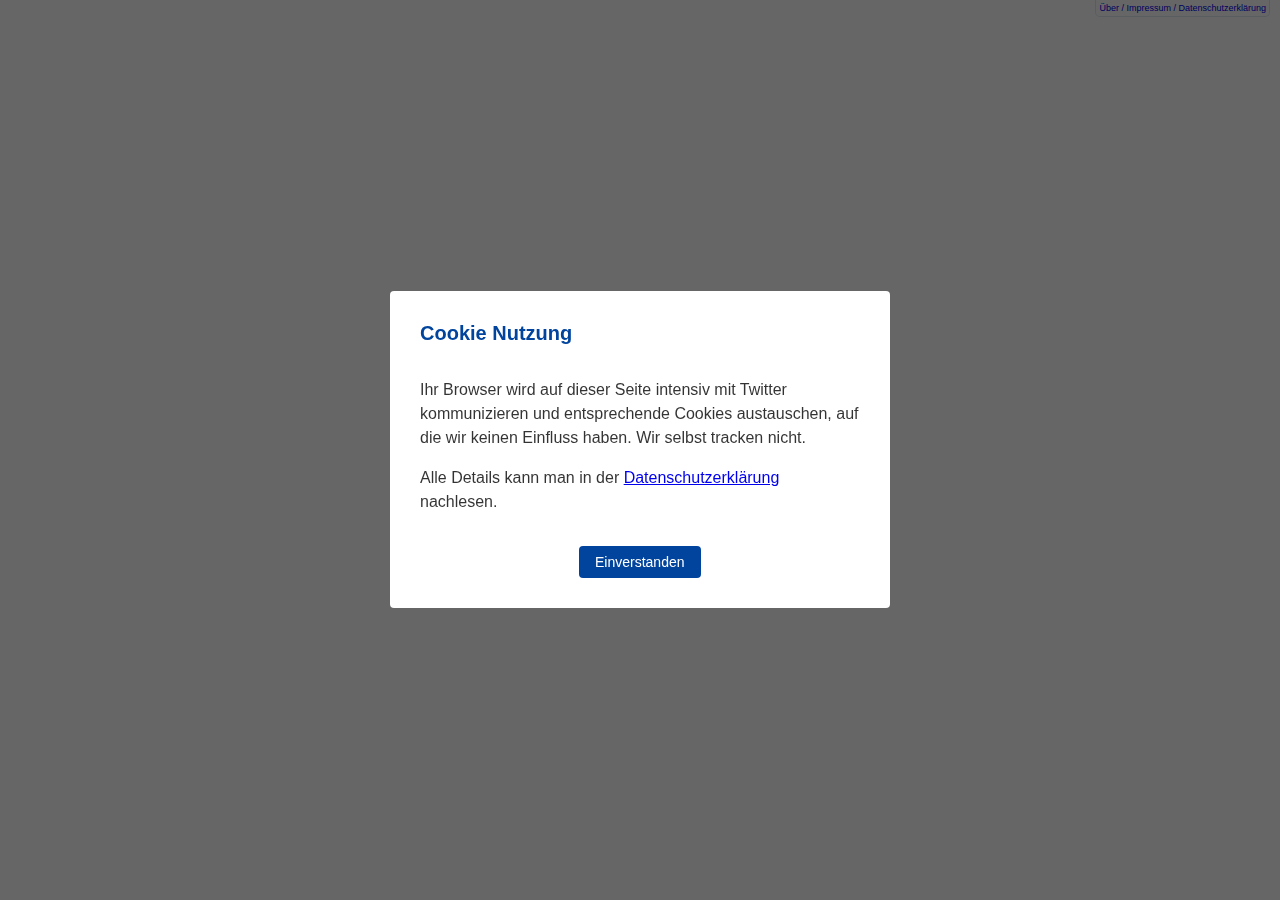
<file: bundestweet.de/index.html>
<!DOCTYPE html>
<html>
	<head>
    <title>Bundestweet</title>
    <link rel="stylesheet" type="text/css" href="micromodal.css">
    <link rel="stylesheet" type="text/css" href="bundestweet.css">
    <script src="micromodal.min.js"></script>
    <link rel="apple-touch-icon" sizes="180x180" href="apple-touch-icon.png">
    <link rel="icon" type="image/png" sizes="32x32" href="favicon-32x32.png">
    <link rel="icon" type="image/png" sizes="16x16" href="favicon-16x16.png">
    <link rel="manifest" href="site.webmanifest">
    <link rel="mask-icon" href="safari-pinned-tab.svg" color="#5bbad5">
    <meta name="msapplication-TileColor" content="#da532c">
    <meta name="theme-color" content="#ffffff">
    <meta http-equiv="content-type" content="text/html; charset=utf-8">
    <meta name="viewport" content="width=device-width, initial-scale=1">
    <meta property="og:title" content="Bundestweet">
    <meta property="og:description" content="Tweets von Bundestagsabgeordneten">
    <meta name="description" content="Tweets von Bundestagsabgeordneten">
    <meta property="og:image" content="https://bundestweet.de/apple-touch-icon.png">
    <meta property="og:url" content="https://bundestweet.de">
    <meta name="twitter:card" content="summary_large_image">
    <meta property="og:site_name" content="Bundestweet">
    <meta name="twitter:image:alt" content="Bundestag">
<script type="application/javascript">
alreadyDone=[];
toDo=[];
initialLoad=[];
lastModified="";
renderingJob = "";
renderingBackJob = "";
reloadCounter = 0;
weReceivedATweet = false;
lastElementFromBackjob = null;
window.twttr = (function(d, s, id) {
  var js, fjs = d.getElementsByTagName(s)[0],t = window.twttr || {};
  if (d.getElementById(id)) return t;
  js = d.createElement(s);
  js.id = id;
  js.src = "https://platform.twitter.com/widgets.js";
  fjs.parentNode.insertBefore(js, fjs);
  t._e = [];
  t.ready = function(f) {
    t._e.push(f);
  };
  return t;
}(document, "script", "twitter-wjs"));

window.twttr.ready(
  function (twttr) {
    twttr.events.bind(
      'rendered',
      function (event) {
        weReceivedATweet = true;
        if(event.target.parentElement.classList.contains("front")){
          document.body.insertBefore(event.target.parentElement,document.body.firstChild);
        } else {
          document.body.insertBefore(event.target.parentElement,document.getElementById("modal-1"));
          if(distanceFromViewport(event.target.parentElement) > 3000){
            clearInterval(renderingBackJob);
            lastElementFromBackjob = event.target.parentElement;
          }
        }
      }
    );
  }
);

function distanceFromViewport(elem) {
	var distance = elem.getBoundingClientRect();
	return distance.top - (window.innerHeight || document.documentElement.clientHeight);
};

function getTweets() {
  var client = new XMLHttpRequest();
  client.open('GET', 'tweets');
  if(lastModified && lastModified !== ""){
    client.setRequestHeader("If-Modified-Since", lastModified);
  }
  client.onreadystatechange = function() {
    if (this.readyState == 4 && this.status == 200) {
      lastModified=client.getResponseHeader("Last-Modified");
      var newtweets = client.responseText.split(",");
      if(reloadCounter === 0){
        initialLoad = newtweets;
        initialLoad.reverse();
        clearInterval(renderingBackJob);
        renderingBackJob =  setInterval(updateBack,100);
      }else{
        toDo = newtweets.filter(function(value, index, arr){ 
          return value && value.trim().length > 0 && alreadyDone.indexOf(value) == -1 && initialLoad.indexOf(value) == -1;
        });
        if(toDo.length){
          clearInterval(renderingJob);
          renderingJob =  setInterval(update,100);
        }
      }
      reloadCounter++;
    }
  }
  client.send();
}

function addTweet(tweetid, classname) {
  var newDiv = document.createElement("blockquote");
  newDiv.id = tweetid;
  newDiv.classList.add("twitter-tweet",classname);
  window.twttr.widgets.createTweet(tweetid,newDiv,{align: 'left', conversation:'none', dnt:'true'}); 
}

function update() {
  if(toDo.length){
    var element = toDo.shift();
    alreadyDone.push(element);
    var existingElement = document.getElementById(element);
    if(existingElement == null){
      addTweet(element,"front");
    }
  }else{
    clearInterval(renderingJob);
  }
}

function updateBack() {
  if(initialLoad.length){
    var element = initialLoad.shift();
    alreadyDone.push(element);
    var existingElement = document.getElementById(element);
    if(existingElement == null){
      addTweet(element, "back");
    }
  }else{
    clearInterval(renderingBackJob);
  }
}

function cookiequestion() {
  if(document.cookie !== "cookie=true" ) {
    setModalTextsCookie();
    MicroModal.show('modal-1',{
      onClose: modal => saveCookieStartPage(), 
      disableScroll: false, 
      disableFocus: true, 
      awaitOpenAnimation: true,
      awaitCloseAnimation: true,
      debugMode: false 
    });
  } else {
    saveCookieStartPage();
  }
}

function saveCookieStartPage() {
  document.cookie = "cookie=true"; 
  getTweets();      
  setInterval(function(){ getTweets(); },20000);
  setTimeout(function(){ checkIfTweetsReceived(); },5000);
}

function setModalTextsCookie() {
  document.getElementById("modal-1-title").innerHTML = "Cookie Nutzung";
  document.getElementById("modal-1-content").innerHTML = "<p>Ihr Browser wird auf dieser Seite intensiv mit Twitter kommunizieren und entsprechende Cookies austauschen, auf die wir keinen Einfluss haben. Wir selbst tracken nicht.</p><p>Alle Details kann man in der <a href='about.html#Datenschutz'>Datenschutzerklärung</a> nachlesen.</p>";
  document.getElementById("modal-1-buttontext").innerHTML = "Einverstanden";
}

function setModalTextsBlocked() {
  document.getElementById("modal-1-title").innerHTML = "Twitter antwortet nicht";
  document.getElementById("modal-1-content").innerHTML = "<p>Wir erhalten keine Tweets. Das kann nur bedeuten, dass Twitter von Ihrem Browser oder Firewall blockiert wird oder Ihr Browser nicht mehr aktuell ist.</p><p>Hier wird sich nichts tun bis Twitter erreichbar ist.</p>";
  document.getElementById("modal-1-buttontext").innerHTML = "Verstanden";
}

function checkIfTweetsReceived() {
  if(weReceivedATweet !== true  && alreadyDone.length > 0) {
    setModalTextsBlocked();
    MicroModal.show('modal-1',{
      disableScroll: false,
      disableFocus: false,
      awaitOpenAnimation: true,
      awaitCloseAnimation: true,
      debugMode: false
    });
  }
}

window.onscroll = function() {
  if(lastElementFromBackjob && distanceFromViewport(lastElementFromBackjob) <= 5000) {
    clearInterval(renderingBackJob);
    renderingBackJob = setInterval(updateBack,100);  
  }
};

window.onload = function () {
  cookiequestion();
}

</script>
	</head>
	<body class="parentbody">
    <noscript>
            <p>Ihr Browser unterstützt kein JavaScript - ohne funktioniert die Seite leider nicht.</p>
    </noscript>
    <div id="imprint"><a href="about.html" style="text-decoration:none">Über / Impressum / Datenschutzerklärung</a></div>
    <div class="modal micromodal-slide" id="modal-1" aria-hidden="true">
    <div class="modal__overlay" tabindex="-1" >
      <div class="modal__container" role="dialog" aria-modal="true" aria-labelledby="modal-1-title">
        <header class="modal__header">
          <h2 class="modal__title" id="modal-1-title">
          </h2>
        </header>
        <main class="modal__content" id="modal-1-content">
        </main>
        <footer class="modal__footer">
          <button class="modal__btn modal__btn-primary" data-micromodal-close id="modal-1-buttontext"></button>
        </footer>
      </div>
    </div>
  </div>
	</body>
</html>
</file>
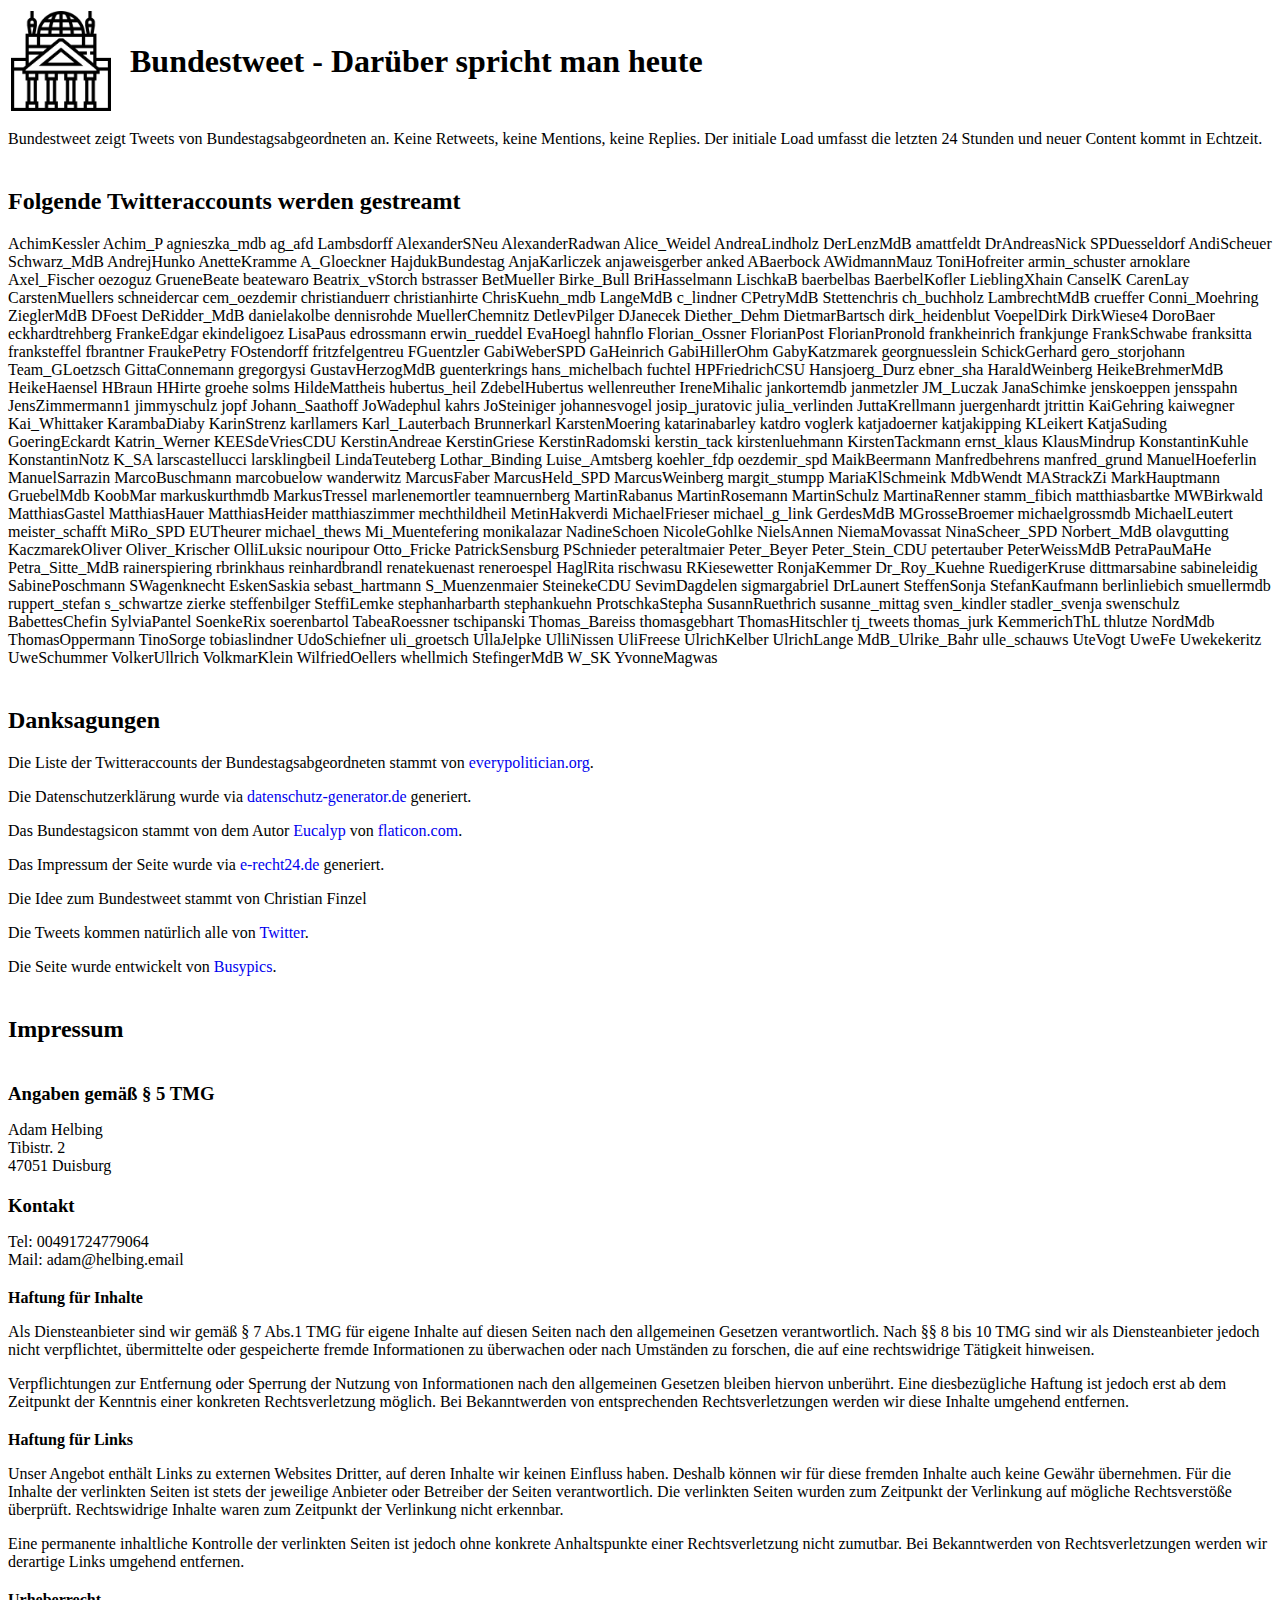
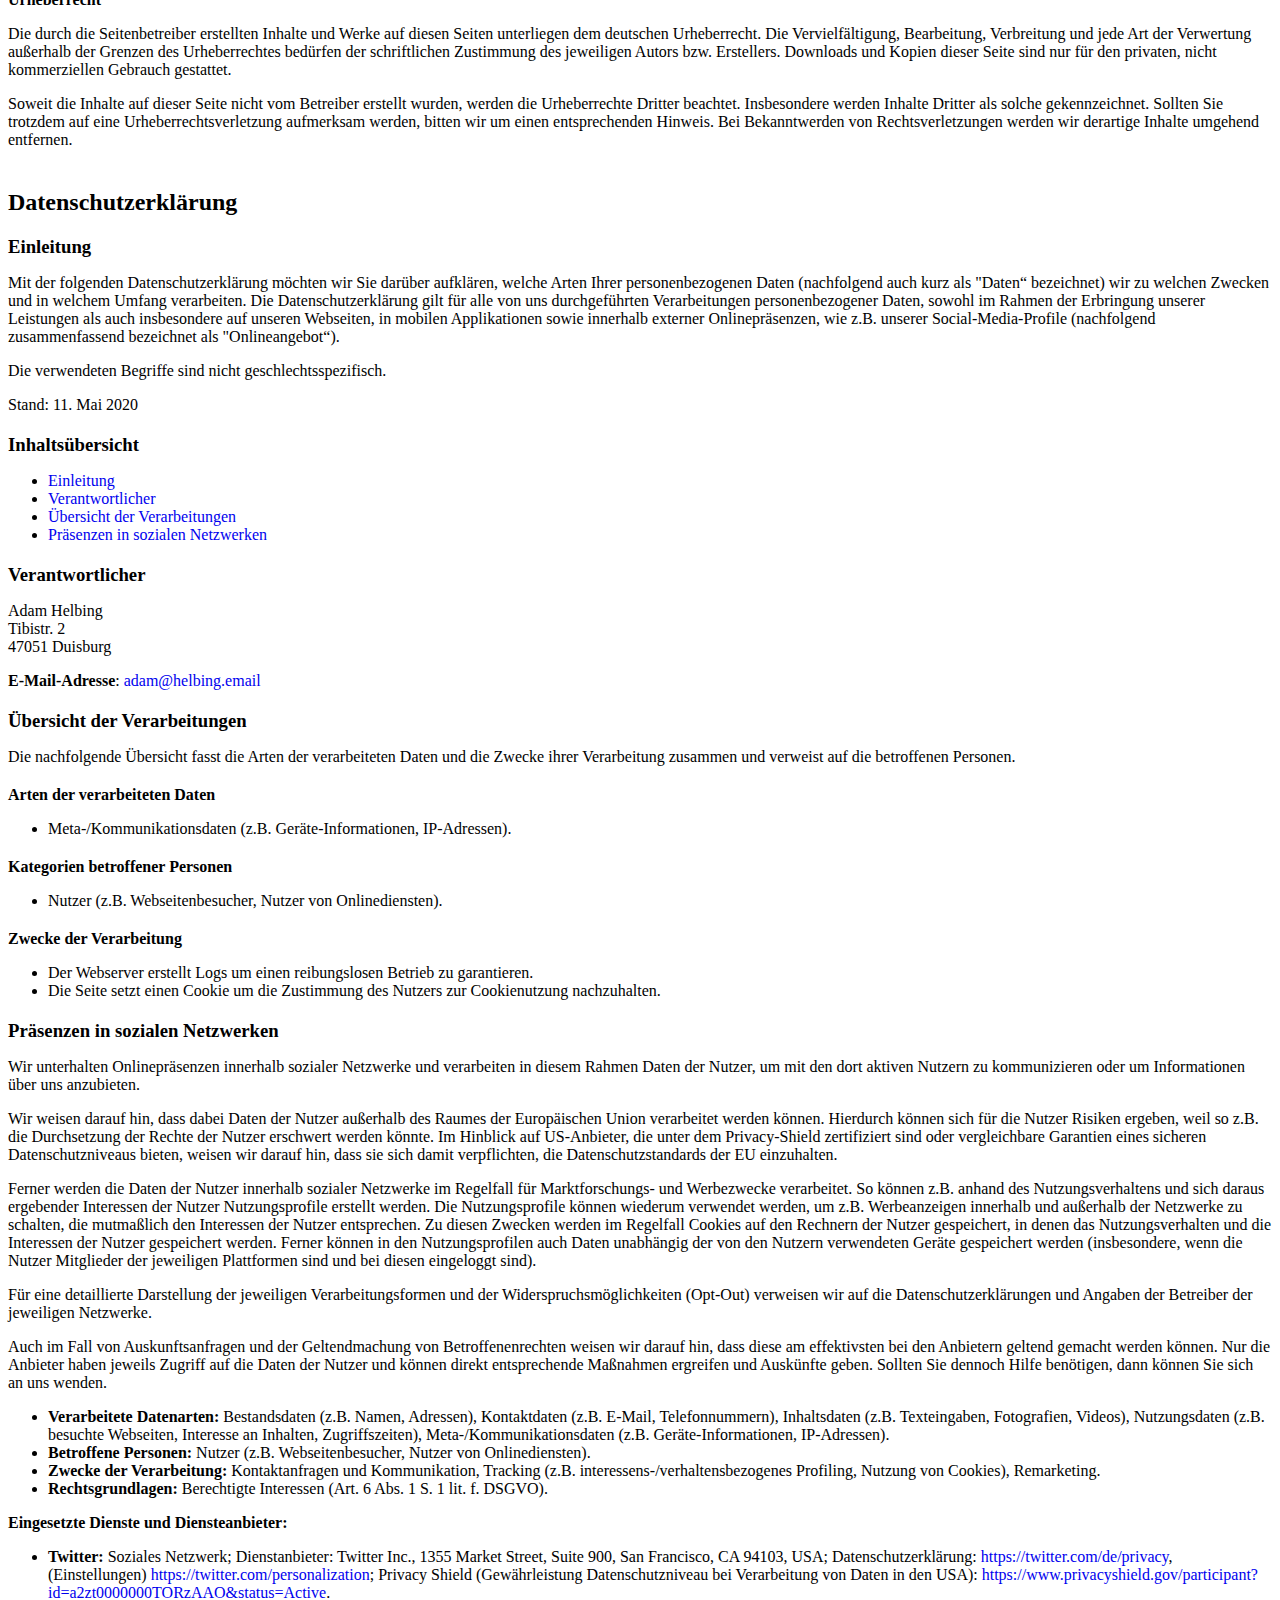
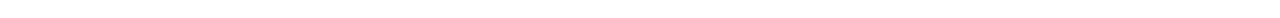
<file: bundestweet.de/about.html>
<html>
  <head>
    <title>Bundestweet</title>
    <link rel="apple-touch-icon" sizes="180x180" href="apple-touch-icon.png">
    <link rel="icon" type="image/png" sizes="32x32" href="favicon-32x32.png">
    <link rel="icon" type="image/png" sizes="16x16" href="favicon-16x16.png">
    <link rel="manifest" href="site.webmanifest">
    <link rel="mask-icon" href="safari-pinned-tab.svg" color="#5bbad5">
    <meta name="msapplication-TileColor" content="#da532c">
    <meta name="theme-color" content="#ffffff">
    <meta http-equiv="content-type" content="text/html; charset=utf-8">
    <meta name="viewport" content="width=device-width, initial-scale=1.0">
    <meta name="description" content="A description of the page" />
    <meta name="robots" content="noindex, nofollow" />
<style>
body {
 font-family: "Times New Roman", Times, serif;;
}

h2 {
  margin-top: 40px; 
}
h3, h4, h5, h6 {
  margin-top: 20px; 
  margin-bottom: 0px; 
}
a {text-decoration: none;}
</style>  

</head>
  <body>
<table>
<tr>          
<td><img src="android-chrome-512x512.png" style="width: 100px;margin-right:15px;"/></td><td valign="center"><h1 style="margin:0px">Bundestweet - Darüber spricht man heute</h1></td>
</tr>
</table>
          <p>Bundestweet zeigt Tweets von Bundestagsabgeordneten an. Keine Retweets, keine Mentions, keine Replies. Der initiale Load umfasst die letzten 24 Stunden und neuer Content kommt in Echtzeit.</p>
          <h2>Folgende Twitteraccounts werden gestreamt</h2>
          <p>
AchimKessler
Achim_P
agnieszka_mdb
ag_afd
Lambsdorff
AlexanderSNeu
AlexanderRadwan
Alice_Weidel
AndreaLindholz
DerLenzMdB
amattfeldt
DrAndreasNick
SPDuesseldorf
AndiScheuer
Schwarz_MdB
AndrejHunko
AnetteKramme
A_Gloeckner
HajdukBundestag
AnjaKarliczek
anjaweisgerber
anked
ABaerbock
AWidmannMauz
ToniHofreiter
armin_schuster
arnoklare
Axel_Fischer
oezoguz
GrueneBeate
beatewaro
Beatrix_vStorch
bstrasser
BetMueller
Birke_Bull
BriHasselmann
LischkaB
baerbelbas
BaerbelKofler
LieblingXhain
CanselK
CarenLay
CarstenMuellers
schneidercar
cem_oezdemir
christianduerr
christianhirte
ChrisKuehn_mdb
LangeMdB
c_lindner
CPetryMdB
Stettenchris
ch_buchholz
LambrechtMdB
crueffer
Conni_Moehring
ZieglerMdB
DFoest
DeRidder_MdB
danielakolbe
dennisrohde
MuellerChemnitz
DetlevPilger
DJanecek
Diether_Dehm
DietmarBartsch
dirk_heidenblut
VoepelDirk
DirkWiese4
DoroBaer
eckhardtrehberg
FrankeEdgar
ekindeligoez
LisaPaus
edrossmann
erwin_rueddel
EvaHoegl
hahnflo
Florian_Ossner
FlorianPost
FlorianPronold
frankheinrich
frankjunge
FrankSchwabe
franksitta
franksteffel
fbrantner
FraukePetry
FOstendorff
fritzfelgentreu
FGuentzler
GabiWeberSPD
GaHeinrich
GabiHillerOhm
GabyKatzmarek
georgnuesslein
SchickGerhard
gero_storjohann
Team_GLoetzsch
GittaConnemann
gregorgysi
GustavHerzogMdB
guenterkrings
hans_michelbach
fuchtel
HPFriedrichCSU
Hansjoerg_Durz
ebner_sha
HaraldWeinberg
HeikeBrehmerMdB
HeikeHaensel
HBraun
HHirte
groehe
solms
HildeMattheis
hubertus_heil
ZdebelHubertus
wellenreuther
IreneMihalic
jankortemdb
janmetzler
JM_Luczak
JanaSchimke
jenskoeppen
jensspahn
JensZimmermann1
jimmyschulz
jopf
Johann_Saathoff
JoWadephul
kahrs
JoSteiniger
johannesvogel
josip_juratovic
julia_verlinden
JuttaKrellmann
juergenhardt
jtrittin
KaiGehring
kaiwegner
Kai_Whittaker
KarambaDiaby
KarinStrenz
karllamers
Karl_Lauterbach
Brunnerkarl
KarstenMoering
katarinabarley
katdro
voglerk
katjadoerner
katjakipping
KLeikert
KatjaSuding
GoeringEckardt
Katrin_Werner
KEESdeVriesCDU
KerstinAndreae
KerstinGriese
KerstinRadomski
kerstin_tack
kirstenluehmann
KirstenTackmann
ernst_klaus
KlausMindrup
KonstantinKuhle
KonstantinNotz
K_SA
larscastellucci
larsklingbeil
LindaTeuteberg
Lothar_Binding
Luise_Amtsberg
koehler_fdp
oezdemir_spd
MaikBeermann
Manfredbehrens
manfred_grund
ManuelHoeferlin
ManuelSarrazin
MarcoBuschmann
marcobuelow
wanderwitz
MarcusFaber
MarcusHeld_SPD
MarcusWeinberg
margit_stumpp
MariaKlSchmeink
MdbWendt
MAStrackZi
MarkHauptmann
GruebelMdb
KoobMar
markuskurthmdb
MarkusTressel
marlenemortler
teamnuernberg
MartinRabanus
MartinRosemann
MartinSchulz
MartinaRenner
stamm_fibich
matthiasbartke
MWBirkwald
MatthiasGastel
MatthiasHauer
MatthiasHeider
matthiaszimmer
mechthildheil
MetinHakverdi
MichaelFrieser
michael_g_link
GerdesMdB
MGrosseBroemer
michaelgrossmdb
MichaelLeutert
meister_schafft
MiRo_SPD
EUTheurer
michael_thews
Mi_Muentefering
monikalazar
NadineSchoen
NicoleGohlke
NielsAnnen
NiemaMovassat
NinaScheer_SPD
Norbert_MdB
olavgutting
KaczmarekOliver
Oliver_Krischer
OlliLuksic
nouripour
Otto_Fricke
PatrickSensburg
PSchnieder
peteraltmaier
Peter_Beyer
Peter_Stein_CDU
petertauber
PeterWeissMdB
PetraPauMaHe
Petra_Sitte_MdB
rainerspiering
rbrinkhaus
reinhardbrandl
renatekuenast
reneroespel
HaglRita
rischwasu
RKiesewetter
RonjaKemmer
Dr_Roy_Kuehne
RuedigerKruse
dittmarsabine
sabineleidig
SabinePoschmann
SWagenknecht
EskenSaskia
sebast_hartmann
S_Muenzenmaier
SteinekeCDU
SevimDagdelen
sigmargabriel
DrLaunert
SteffenSonja
StefanKaufmann
berlinliebich
smuellermdb
ruppert_stefan
s_schwartze
zierke
steffenbilger
SteffiLemke
stephanharbarth
stephankuehn
ProtschkaStepha
SusannRuethrich
susanne_mittag
sven_kindler
stadler_svenja
swenschulz
BabettesChefin
SylviaPantel
SoenkeRix
soerenbartol
TabeaRoessner
tschipanski
Thomas_Bareiss
thomasgebhart
ThomasHitschler
tj_tweets
thomas_jurk
KemmerichThL
thlutze
NordMdb
ThomasOppermann
TinoSorge
tobiaslindner
UdoSchiefner
uli_groetsch
UllaJelpke
UlliNissen
UliFreese
UlrichKelber
UlrichLange
MdB_Ulrike_Bahr
ulle_schauws
UteVogt
UweFe
Uwekekeritz
UweSchummer
VolkerUllrich
VolkmarKlein
WilfriedOellers
whellmich
StefingerMdB
W_SK
YvonneMagwas
          </p>
          <h2>Danksagungen</h2>
<p>Die Liste der Twitteraccounts der Bundestagsabgeordneten stammt von <a href="https://everypolitician.org/">everypolitician.org</a>.</p>
<p>Die Datenschutzerklärung wurde via <a href="https://datenschutz-generator.de/">datenschutz-generator.de</a> generiert.</p>
<p>Das Bundestagsicon stammt von dem Autor <a href="https://www.flaticon.com/authors/eucalyp">Eucalyp</a> von <a href="https://www.flaticon.com/">flaticon.com</a>.</p>
<p>Das Impressum der Seite wurde via <a href="https://www.e-recht24.de/">e-recht24.de</a> generiert.</p>
<p>Die Idee zum Bundestweet stammt von Christian Finzel</p>
<p>Die Tweets kommen natürlich alle von <a href="https://twitter.com">Twitter</a>.</p>
<p>Die Seite wurde entwickelt von <a href="https://busypics.de">Busypics</a>.</p>
<h2>Impressum<h2>
<h3>Angaben gemäß § 5 TMG</h3>
<p>
Adam Helbing<br>
Tibistr. 2<br>
47051 Duisburg
</p>
<h3>Kontakt</h3>
<p>
Tel: 00491724779064<br>
Mail: adam@helbing.email
</p>
<h4>Haftung für Inhalte</h4>
<p>Als Diensteanbieter sind wir gemäß § 7 Abs.1 TMG für eigene Inhalte auf diesen Seiten nach den allgemeinen Gesetzen verantwortlich. Nach §§ 8 bis 10 TMG sind wir als Diensteanbieter jedoch nicht verpflichtet, übermittelte oder gespeicherte fremde Informationen zu überwachen oder nach Umständen zu forschen, die auf eine rechtswidrige Tätigkeit hinweisen.</p>
<p>Verpflichtungen zur Entfernung oder Sperrung der Nutzung von Informationen nach den allgemeinen Gesetzen bleiben hiervon unberührt. Eine diesbezügliche Haftung ist jedoch erst ab dem Zeitpunkt der Kenntnis einer konkreten Rechtsverletzung möglich. Bei Bekanntwerden von entsprechenden Rechtsverletzungen werden wir diese Inhalte umgehend entfernen.</p>
<h4>Haftung für Links</h4>
<p>Unser Angebot enthält Links zu externen Websites Dritter, auf deren Inhalte wir keinen Einfluss haben. Deshalb können wir für diese fremden Inhalte auch keine Gewähr übernehmen. Für die Inhalte der verlinkten Seiten ist stets der jeweilige Anbieter oder Betreiber der Seiten verantwortlich. Die verlinkten Seiten wurden zum Zeitpunkt der Verlinkung auf mögliche Rechtsverstöße überprüft. Rechtswidrige Inhalte waren zum Zeitpunkt der Verlinkung nicht erkennbar.</p>
<p>Eine permanente inhaltliche Kontrolle der verlinkten Seiten ist jedoch ohne konkrete Anhaltspunkte einer Rechtsverletzung nicht zumutbar. Bei Bekanntwerden von Rechtsverletzungen werden wir derartige Links umgehend entfernen.</p>
<h4>Urheberrecht</h4>
<p>Die durch die Seitenbetreiber erstellten Inhalte und Werke auf diesen Seiten unterliegen dem deutschen Urheberrecht. Die Vervielfältigung, Bearbeitung, Verbreitung und jede Art der Verwertung außerhalb der Grenzen des Urheberrechtes bedürfen der schriftlichen Zustimmung des jeweiligen Autors bzw. Erstellers. Downloads und Kopien dieser Seite sind nur für den privaten, nicht kommerziellen Gebrauch gestattet.</p>
<p>Soweit die Inhalte auf dieser Seite nicht vom Betreiber erstellt wurden, werden die Urheberrechte Dritter beachtet. Insbesondere werden Inhalte Dritter als solche gekennzeichnet. Sollten Sie trotzdem auf eine Urheberrechtsverletzung aufmerksam werden, bitten wir um einen entsprechenden Hinweis. Bei Bekanntwerden von Rechtsverletzungen werden wir derartige Inhalte umgehend entfernen.</p>
<h2><a name="Datenschutz">Datenschutzerklärung</a></h2>
<h3>Einleitung</h3>
<p>Mit der folgenden Datenschutzerklärung möchten wir Sie darüber aufklären, welche Arten Ihrer personenbezogenen Daten (nachfolgend auch kurz als "Daten“ bezeichnet) wir zu welchen Zwecken und in welchem Umfang verarbeiten. Die Datenschutzerklärung gilt für alle von uns durchgeführten Verarbeitungen personenbezogener Daten, sowohl im Rahmen der Erbringung unserer Leistungen als auch insbesondere auf unseren Webseiten, in mobilen Applikationen sowie innerhalb externer Onlinepräsenzen, wie z.B. unserer Social-Media-Profile (nachfolgend zusammenfassend bezeichnet als "Onlineangebot“).</p>
<p>Die verwendeten Begriffe sind nicht geschlechtsspezifisch.</p>
<p>Stand: 11. Mai 2020</p><h3>Inhaltsübersicht</h3> <ul class="index"><li><a class="index-link" href="#m14">Einleitung</a></li><li><a class="index-link" href="#m3">Verantwortlicher</a></li><li><a class="index-link" href="#mOverview">Übersicht der Verarbeitungen</a></li><li><a class="index-link" href="#m136">Präsenzen in sozialen Netzwerken</a></li></ul>
<h3 id="m3">Verantwortlicher</h3> <p>Adam Helbing<br>Tibistr. 2<br>47051 Duisburg<br></p>
<p><strong>E-Mail-Adresse</strong>: <a href="mailto:adam@helbing.email">adam@helbing.email</a></p>
<h3 id="mOverview">Übersicht der Verarbeitungen</h3>
<p>Die nachfolgende Übersicht fasst die Arten der verarbeiteten Daten und die Zwecke ihrer Verarbeitung zusammen und verweist auf die betroffenen Personen.</p>
<h4>Arten der verarbeiteten Daten</h4>
<ul><li>Meta-/Kommunikationsdaten (z.B. Geräte-Informationen, IP-Adressen).</li></ul>
<h4>Kategorien betroffener Personen</h4>
<ul><li>Nutzer (z.B. Webseitenbesucher, Nutzer von Onlinediensten).</li></ul>
<h4>Zwecke der Verarbeitung</h4>
<ul><li>Der Webserver erstellt Logs um einen reibungslosen Betrieb zu garantieren.</li><li>Die Seite setzt einen Cookie um die Zustimmung des Nutzers zur Cookienutzung nachzuhalten.</li></ul>
<h3 id="m136">Präsenzen in sozialen Netzwerken</h3>
<p>Wir unterhalten Onlinepräsenzen innerhalb sozialer Netzwerke und verarbeiten in diesem Rahmen Daten der Nutzer, um mit den dort aktiven Nutzern zu kommunizieren oder um Informationen über uns anzubieten.</p>
<p>Wir weisen darauf hin, dass dabei Daten der Nutzer außerhalb des Raumes der Europäischen Union verarbeitet werden können. Hierdurch können sich für die Nutzer Risiken ergeben, weil so z.B. die Durchsetzung der Rechte der Nutzer erschwert werden könnte. Im Hinblick auf US-Anbieter, die unter dem Privacy-Shield zertifiziert sind oder vergleichbare Garantien eines sicheren Datenschutzniveaus bieten, weisen wir darauf hin, dass sie sich damit verpflichten, die Datenschutzstandards der EU einzuhalten.</p>
<p>Ferner werden die Daten der Nutzer innerhalb sozialer Netzwerke im Regelfall für Marktforschungs- und Werbezwecke verarbeitet. So können z.B. anhand des Nutzungsverhaltens und sich daraus ergebender Interessen der Nutzer Nutzungsprofile erstellt werden. Die Nutzungsprofile können wiederum verwendet werden, um z.B. Werbeanzeigen innerhalb und außerhalb der Netzwerke zu schalten, die mutmaßlich den Interessen der Nutzer entsprechen. Zu diesen Zwecken werden im Regelfall Cookies auf den Rechnern der Nutzer gespeichert, in denen das Nutzungsverhalten und die Interessen der Nutzer gespeichert werden. Ferner können in den Nutzungsprofilen auch Daten unabhängig der von den Nutzern verwendeten Geräte gespeichert werden (insbesondere, wenn die Nutzer Mitglieder der jeweiligen Plattformen sind und bei diesen eingeloggt sind).</p>
<p>Für eine detaillierte Darstellung der jeweiligen Verarbeitungsformen und der Widerspruchsmöglichkeiten (Opt-Out) verweisen wir auf die Datenschutzerklärungen und Angaben der Betreiber der jeweiligen Netzwerke.</p>
<p>Auch im Fall von Auskunftsanfragen und der Geltendmachung von Betroffenenrechten weisen wir darauf hin, dass diese am effektivsten bei den Anbietern geltend gemacht werden können. Nur die Anbieter haben jeweils Zugriff auf die Daten der Nutzer und können direkt entsprechende Maßnahmen ergreifen und Auskünfte geben. Sollten Sie dennoch Hilfe benötigen, dann können Sie sich an uns wenden.</p>
<ul class="m-elements"><li><strong>Verarbeitete Datenarten:</strong> Bestandsdaten (z.B. Namen, Adressen), Kontaktdaten (z.B. E-Mail, Telefonnummern), Inhaltsdaten  (z.B. Texteingaben, Fotografien, Videos), Nutzungsdaten  (z.B. besuchte Webseiten, Interesse an Inhalten, Zugriffszeiten), Meta-/Kommunikationsdaten (z.B. Geräte-Informationen, IP-Adressen).</li><li><strong>Betroffene Personen:</strong> Nutzer (z.B. Webseitenbesucher, Nutzer von Onlinediensten).</li><li><strong>Zwecke der Verarbeitung:</strong> Kontaktanfragen und Kommunikation, Tracking (z.B. interessens-/verhaltensbezogenes Profiling, Nutzung von Cookies), Remarketing.</li><li><strong>Rechtsgrundlagen:</strong> Berechtigte Interessen (Art. 6 Abs. 1 S. 1 lit. f. DSGVO).</li></ul><p><strong>Eingesetzte Dienste und Diensteanbieter:</strong></p><ul class="m-elements"><li><strong>Twitter:</strong> Soziales Netzwerk; Dienstanbieter: Twitter Inc., 1355 Market Street, Suite 900, San Francisco, CA 94103, USA; Datenschutzerklärung: <a href="https://twitter.com/de/privacy" target="_blank">https://twitter.com/de/privacy</a>, (Einstellungen) <a href="https://twitter.com/personalization" target="_blank">https://twitter.com/personalization</a>; Privacy Shield (Gewährleistung Datenschutzniveau bei Verarbeitung von Daten in den USA): <a href="https://www.privacyshield.gov/participant?id=a2zt0000000TORzAAO&status=Active" target="_blank">https://www.privacyshield.gov/participant?id=a2zt0000000TORzAAO&status=Active</a>.</li></ul><p class="seal">

  </body>
</html>
</file>
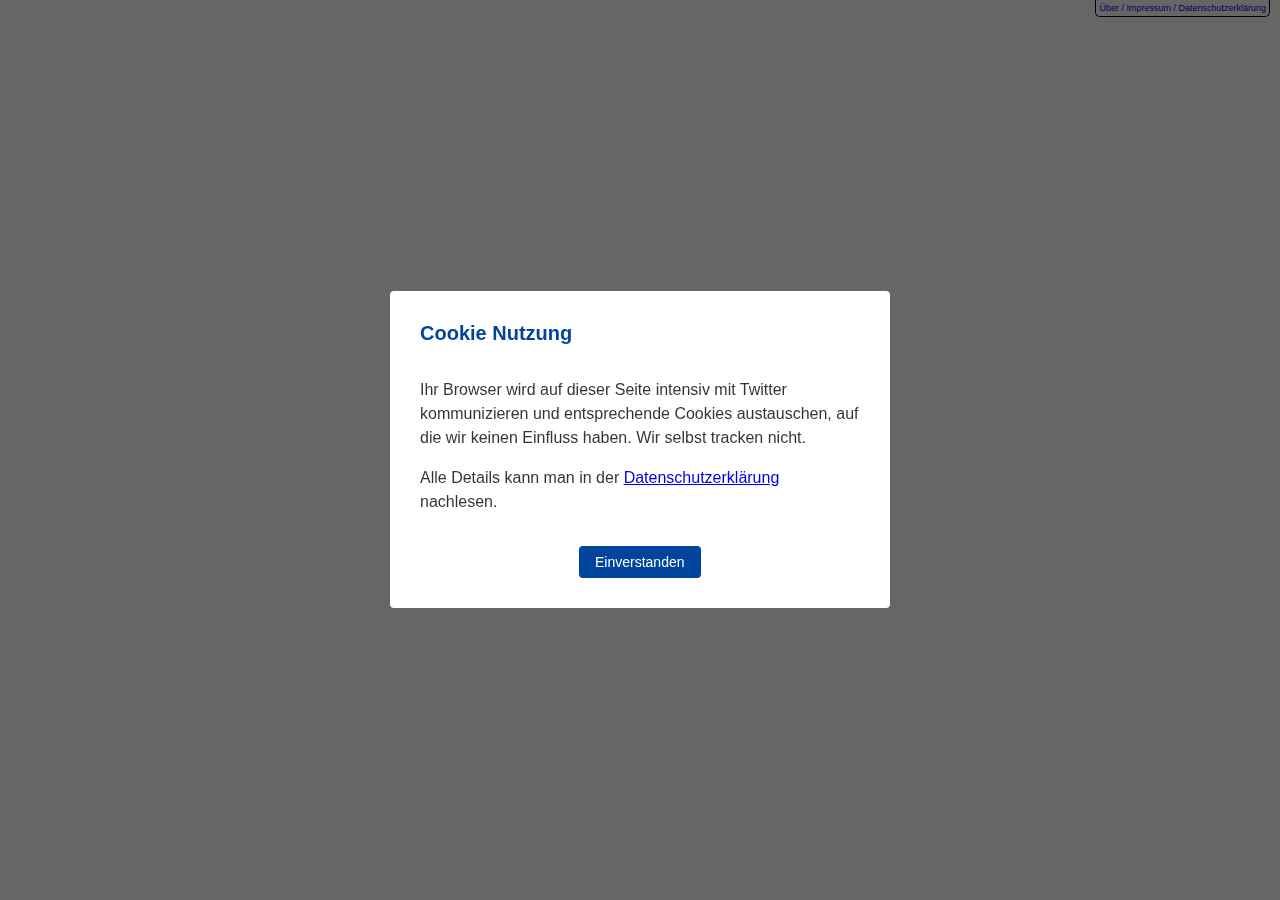
<file: bundestweet.de/index3.html>
<html>
	<head>
    <title>Bundestweet</title>
    <link rel="stylesheet" type="text/css" href="micromodal.css">
    <script src="micromodal.min.js"></script>
    <link rel="apple-touch-icon" sizes="180x180" href="apple-touch-icon.png">
    <link rel="icon" type="image/png" sizes="32x32" href="favicon-32x32.png">
    <link rel="icon" type="image/png" sizes="16x16" href="favicon-16x16.png">
    <link rel="manifest" href="site.webmanifest">
    <link rel="mask-icon" href="safari-pinned-tab.svg" color="#5bbad5">
    <meta name="msapplication-TileColor" content="#da532c">
    <meta name="theme-color" content="#ffffff">
    <meta http-equiv="content-type" content="text/html; charset=utf-8">
    <meta name="viewport" content="width=device-width, initial-scale=1">
    <meta property="og:title" content="Bundestweet">
    <meta property="og:description" content="Tweets von Bundestagsabgeordneten">
    <meta property="og:image" content="https://bundestweet.de/apple-touch-icon.png">
    <meta property="og:url" content="https://bundestweet.de">
    <meta name="twitter:card" content="summary_large_image">
    <meta property="og:site_name" content="Bundestweet">
    <meta name="twitter:image:alt" content="Bundestag">
<style>

#imprint {
position: absolute;
  right: 10px;
  top:0px;
  border: 1px solid black;
  border-radius: 0 0 5px 5px;
  border-top: none;
  padding: 3px;
  font-family: sans-serif;
  font-size: xx-small;
}

.parentbody {
  display: flex;
  width: 100%;
  flex-wrap: wrap;
  align-items: center;
  margin: 0px;
}

blockquote.twitter-tweet {
  flex-grow: 1;
  font-family: "Helvetica Neue", Roboto, "Segoe UI", Calibri, sans-serif;
  font-size: 12px;
  font-weight: bold;
  line-height: 16px;
  margin: 10px 10px 10px 10px;
  animation: fadeIn ease 3s;
  -webkit-animation: fadeIn ease 3s;
  -moz-animation: fadeIn ease 3s;
  -o-animation: fadeIn ease 3s;
  -ms-animation: fadeIn ease 3s;
}

blockquote.twitter-tweet {
  flex-basis: 300px;
  max-width:500px;
  min-width:200px;
}

@media (max-height: 900px) {
  blockquote.twitter-tweet {
    flex-basis: 225px;
  }
}

@keyframes fadeIn {
  0% {
    opacity:0;
  }
  100% {
    opacity:1;
  }
}

@-moz-keyframes fadeIn {
  0% {
    opacity:0;
  }
  100% {
    opacity:1;
  }
}

@-webkit-keyframes fadeIn {
  0% {
    opacity:0;
  }
  100% {
    opacity:1;
  }
}

@-o-keyframes fadeIn {
  0% {
    opacity:0;
  }
  100% {
    opacity:1;
  }
}

@-ms-keyframes fadeIn {
  0% {
    opacity:0;
  }
  100% {
    opacity:1;
}

blockquote.twitter-tweet p {
  font-size: 16px;
  font-weight: normal;
  line-height: 20px;
}

blockquote.twitter-tweet a {
  color: inherit;
  font-weight: normal;
  text-decoration: none;
  outline: 0 none;
}

blockquote.twitter-tweet a:hover,
blockquote.twitter-tweet a:focus {
  text-decoration: underline;
}
</style>
<script>
alreadyDone=[];
toDo=[];
lastModified="";
renderingJob = "";
reloadCounter = 0;
weReceivedATweet = false;
window.twttr = (function(d, s, id) {
  var js, fjs = d.getElementsByTagName(s)[0],t = window.twttr || {};
  if (d.getElementById(id)) return t;
  js = d.createElement(s);
  js.id = id;
  js.src = "https://platform.twitter.com/widgets.js";
  fjs.parentNode.insertBefore(js, fjs);
  t._e = [];
  t.ready = function(f) {
    t._e.push(f);
  };
  return t;
}(document, "script", "twitter-wjs"));

window.twttr.ready(
  function (twttr) {
    twttr.events.bind(
      'rendered',
      function (event) {
        console.log("Created widget", event.target.id);
        weReceivedATweet = true;
        if(reloadCounter === 1){
          document.body.insertBefore(event.target.parentElement,document.getElementById("modal-1"));
        } else {
          document.body.insertBefore(event.target.parentElement,document.body.firstChild);
        }
      }
    );
  }
);


function getTweets() {
  var client = new XMLHttpRequest();
  client.open('GET', 'tweets');
  if(lastModified && lastModified !== ""){
    console.log("Setting modified since header:"+lastModified);
    client.setRequestHeader("If-Modified-Since", lastModified);
  }
  client.onreadystatechange = function() {
    if (this.readyState == 4 && this.status == 200) {
      lastModified=client.getResponseHeader("Last-Modified");
      console.log("Got response, last Modified:"+lastModified);
      var newtweets = client.responseText.split(",");
      toDo = newtweets.filter(function(value, index, arr){ 
        return alreadyDone.indexOf(value) == -1 && value && value.trim().length > 0;
      });
      if(toDo.length){
        reloadCounter++;
        if(reloadCounter === 1) {
          toDo.reverse();
        }
        clearInterval(renderingJob);
        console.log("New tweets. Starting update timer");
        renderingJob =  setInterval(update,100);
      }
    }else{
      console.log("Status:"+this.status);
    }
  }
  client.send();
}

function addTweet(tweetid) {
  var newDiv = document.createElement("blockquote");
  newDiv.id = tweetid;
  newDiv.classList.add("twitter-tweet");
  window.twttr.widgets.createTweet(tweetid,newDiv,{align: 'left', conversation:'none'}); 
}

function update() {
  if(toDo.length){
    var element = toDo.shift();
    alreadyDone.push(element);
    var existingElement = document.getElementById(element);
    if(existingElement == null){
      console.log("Found new tweet id:"+element+". Rendering!")
      addTweet(element);
    }
  }else{
    console.log("Nothing to do, stopping update timer");
    clearInterval(renderingJob);
  }
}

function cookiequestion() {
  if(document.cookie !== "cookie=true" ) {
    setModalTextsCookie();
    MicroModal.show('modal-1',{
      onClose: modal => saveCookieStartPage(), 
      disableScroll: false, 
      disableFocus: false, 
      awaitOpenAnimation: true,
      awaitCloseAnimation: true,
      debugMode: false 
    });
  } else {
    saveCookieStartPage();
  }
}

function saveCookieStartPage() {
  document.cookie = "cookie=true"; 
  getTweets();      
  setInterval(function(){ console.log("Checking for new tweets");getTweets(); },20000);
  setTimeout(function(){ checkIfTweetsReceived(); },5000);
}

function setModalTextsCookie() {
  document.getElementById("modal-1-title").innerHTML = "Cookie Nutzung";
  document.getElementById("modal-1-content").innerHTML = "<p>Ihr Browser wird auf dieser Seite intensiv mit Twitter kommunizieren und entsprechende Cookies austauschen, auf die wir keinen Einfluss haben. Wir selbst tracken nicht.</p><p>Alle Details kann man in der <a href='about.html#Datenschutz'>Datenschutzerklärung</a> nachlesen.</p>";
  document.getElementById("modal-1-buttontext").innerHTML = "Einverstanden";
}

function setModalTextsBlocked() {
  document.getElementById("modal-1-title").innerHTML = "Twitter antwortet nicht";
  document.getElementById("modal-1-content").innerHTML = "<p>Wir erhalten keine Tweets. Das kann nur bedeuten, dass Twitter von Ihrem Browser oder Ihrer Firewall blockiert wird.</p><p>Hier wird sich nichts tun bis Twitter wieder erreichbar ist.</p>";
  document.getElementById("modal-1-buttontext").innerHTML = "Verstanden";
}

function checkIfTweetsReceived() {
  if(weReceivedATweet !== true  && alreadyDone.length > 0) {
    setModalTextsBlocked();
    MicroModal.show('modal-1',{
      onClose: modal => checkIfTweetsReceived(),
      disableScroll: false,
      disableFocus: false,
      awaitOpenAnimation: true,
      awaitCloseAnimation: true,
      debugMode: false
    });
  }
}

window.onload = function () {
  cookiequestion();
}

</script>
	</head>
	<body class="parentbody">
    <noscript>
            <p>Ihr Browser unterstützt kein JavaScript - ohne funktioniert die Seite leider nicht.</p>
    </noscript>
    <div id="imprint"><a href="about.html" style="text-decoration:none">Über / Impressum / Datenschutzerklärung</a></div>
    <div class="modal micromodal-slide" id="modal-1" aria-hidden="true">
    <div class="modal__overlay" tabindex="-1" >
      <div class="modal__container" role="dialog" aria-modal="true" aria-labelledby="modal-1-title">
        <header class="modal__header">
          <h2 class="modal__title" id="modal-1-title">
          </h2>
        </header>
        <main class="modal__content" id="modal-1-content">
        </main>
        <footer class="modal__footer">
          <button class="modal__btn modal__btn-primary" data-micromodal-close id="modal-1-buttontext"></button>
        </footer>
      </div>
    </div>
  </div>
	</body>
</html>
</file>
<file: bundestweet.de/micromodal.css>
.modal {
  font-family: -apple-system,BlinkMacSystemFont,avenir next,avenir,helvetica neue,helvetica,ubuntu,roboto,noto,segoe ui,arial,sans-serif;
}

.modal__overlay {
  position: fixed;
  top: 0;
  left: 0;
  right: 0;
  bottom: 0;
  background: rgba(0,0,0,0.6);
  display: flex;
  justify-content: center;
  align-items: center;
}

.modal__container {
  background-color: #fff;
  padding: 30px;
  max-width: 500px;
  max-height: 100vh;
  border-radius: 4px;
  overflow-y: auto;
  box-sizing: border-box;
}

.modal__header {
  display: flex;
  justify-content: space-between;
  align-items: center;
}

.modal__title {
  margin-top: 0;
  margin-bottom: 0;
  font-weight: 600;
  font-size: 1.25rem;
  line-height: 1.25;
  color: #00449e;
  box-sizing: border-box;
}

.modal__close {
  background: transparent;
  border: 0;
}

.modal__header .modal__close:before { content: "\2715"; }

.modal__footer {
  display: flex;
  justify-content: center;
}
.modal__content {
  margin-top: 2rem;
  margin-bottom: 2rem;
  line-height: 1.5;
  color: rgba(0,0,0,.8);
}

.modal__btn {
  font-size: .875rem;
  padding-left: 1rem;
  padding-right: 1rem;
  padding-top: .5rem;
  padding-bottom: .5rem;
  background-color: #e6e6e6;
  color: rgba(0,0,0,.8);
  border-radius: .25rem;
  border-style: none;
  border-width: 0;
  cursor: pointer;
  -webkit-appearance: button;
  text-transform: none;
  overflow: visible;
  line-height: 1.15;
  margin: 0;
  will-change: transform;
  -moz-osx-font-smoothing: grayscale;
  -webkit-backface-visibility: hidden;
  backface-visibility: hidden;
  -webkit-transform: translateZ(0);
  transform: translateZ(0);
  transition: -webkit-transform .25s ease-out;
  transition: transform .25s ease-out;
  transition: transform .25s ease-out,-webkit-transform .25s ease-out;
}

.modal__btn:focus, .modal__btn:hover {
  -webkit-transform: scale(1.05);
  transform: scale(1.05);
}

.modal__btn-primary {
  background-color: #00449e;
  color: #fff;
}

@keyframes mmfadeIn {
    from { opacity: 0; }
      to { opacity: 1; }
}

@keyframes mmfadeOut {
    from { opacity: 1; }
      to { opacity: 0; }
}

.micromodal-slide {
  display: none;
}

.micromodal-slide.is-open {
  display: block;
}

.micromodal-slide[aria-hidden="false"] .modal__overlay {
  animation: mmfadeIn 1s;
}

.micromodal-slide[aria-hidden="true"] .modal__overlay {
  animation: mmfadeOut 1s;
}

.micromodal-slide .modal__container,
.micromodal-slide .modal__overlay {
  will-change: transform;
}
</file>
<file: bundestweet.de/bundestweet.css>
#imprint {
position: absolute;
  right: 10px;
  top:0px;
  border: 1px solid #e1e8ed;
  border-radius: 0 0 5px 5px;
  border-top: none;
  padding: 3px;
  font-family: sans-serif;
  font-size: xx-small;
}

.parentbody {
  display: flex;
  width: 100%;
  flex-wrap: wrap;
  align-items: center;
  margin: 0px;
}

blockquote.twitter-tweet {
  flex-grow: 1;
  font-family: "Helvetica Neue", Roboto, "Segoe UI", Calibri, sans-serif;
  font-size: 12px;
  font-weight: bold;
  line-height: 16px;
  margin: 10px 10px 10px 10px;
  animation: fadeIn ease 3s;
  -webkit-animation: fadeIn ease 3s;
  -moz-animation: fadeIn ease 3s;
  -o-animation: fadeIn ease 3s;
  -ms-animation: fadeIn ease 3s;
}

blockquote.twitter-tweet {
  flex-basis: 300px;
  max-width:500px;
  min-width:200px;
}

@media (max-height: 900px) {
  blockquote.twitter-tweet {
    flex-basis: 225px;
  }
}

@keyframes fadeIn {
  0% {
    opacity:0;
  }
  100% {
    opacity:1;
  }
}

@-moz-keyframes fadeIn {
  0% {
    opacity:0;
  }
  100% {
    opacity:1;
  }
}

@-webkit-keyframes fadeIn {
  0% {
    opacity:0;
  }
  100% {
    opacity:1;
  }
}

@-o-keyframes fadeIn {
  0% {
    opacity:0;
  }
  100% {
    opacity:1;
  }
}

@-ms-keyframes fadeIn {
  0% {
    opacity:0;
  }
  100% {
    opacity:1;
}

blockquote.twitter-tweet p {
  font-size: 16px;
  font-weight: normal;
  line-height: 20px;
}

blockquote.twitter-tweet a {
  color: inherit;
  font-weight: normal;
  text-decoration: none;
  outline: 0 none;
}

blockquote.twitter-tweet a:hover,
blockquote.twitter-tweet a:focus {
  text-decoration: underline;
}
</file>
